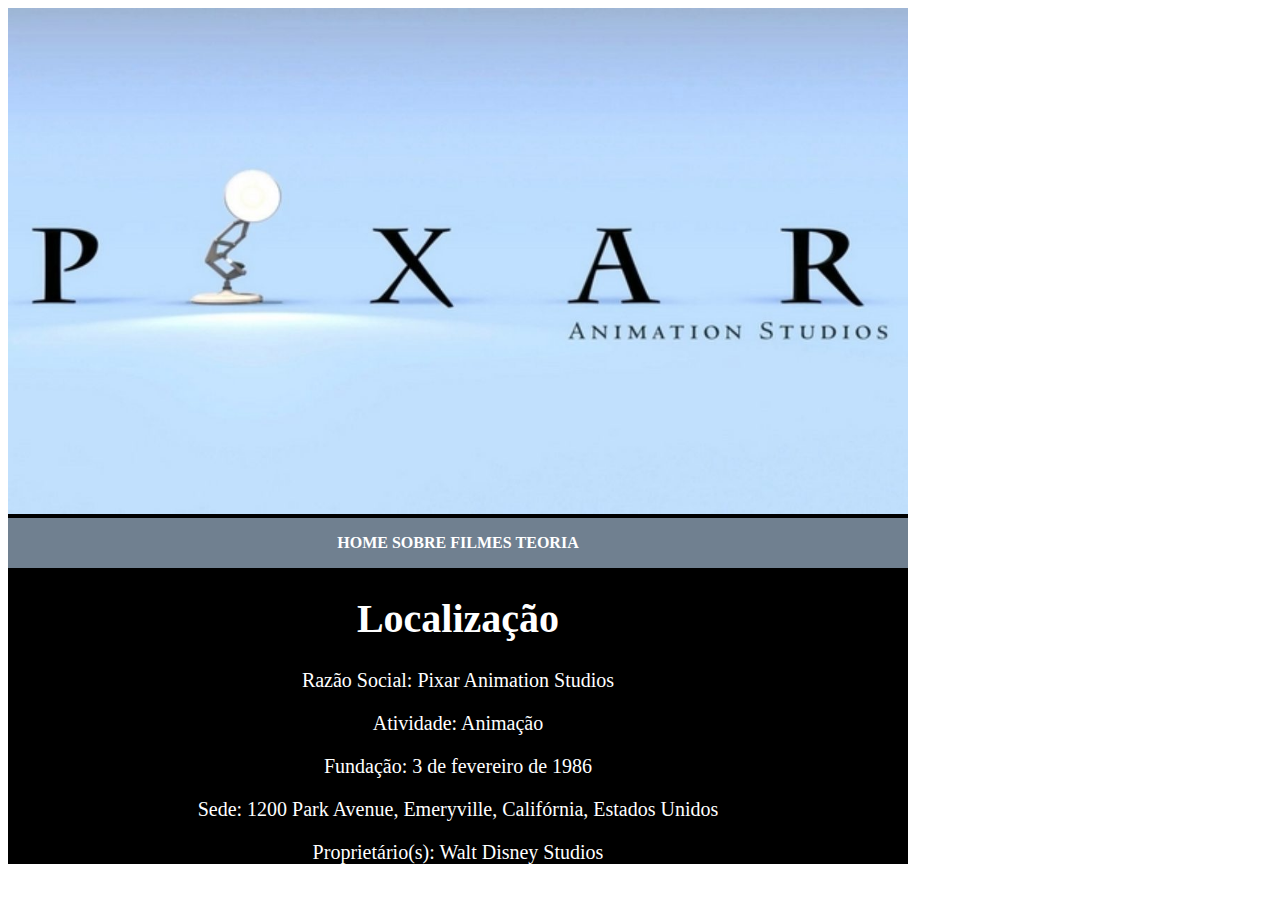
<file: meuProjeto/index.html>
<!DOCTYPE html>
<html lang="en">
<head>
    <meta charset="UTF-8">
    <meta http-equiv="X-UA-Compatible" content="IE=edge">
    <meta name="viewport" content="width=device-width, initial-scale=1.0">
    <title>Document</title>
    <link rel="stylesheet" href="./css/style.css">
</head>
<body>
    <div class="container">
        <header>
            <img src="./img/foto.1.jpg" alt="" width="900px">
        </header>

        <nav class="nav">
            <a class="nav-link" href="./index.html">HOME</a>
            <a class="nav-link" href="./pages/sobre.html">SOBRE</a>
            <a class="nav-link" href="./pages/filmesmaisfamosos.html">FILMES</a>
            <a class="nav-link" href="./pages/teoria.html">TEORIA</a>
        </nav> 
        
        <main>
            <article>
                <h1>Localização</h1>
                <p>Razão Social: Pixar Animation Studios</p>
                <p>Atividade: Animação</p>
                <p>Fundação:	3 de fevereiro de 1986</p>
                <p>Sede:	1200 Park Avenue, Emeryville, Califórnia, Estados Unidos</p>
                <p>Proprietário(s): Walt Disney Studios</p>
            </article>
        </main>
    </div>
</body>
</html>
</file>
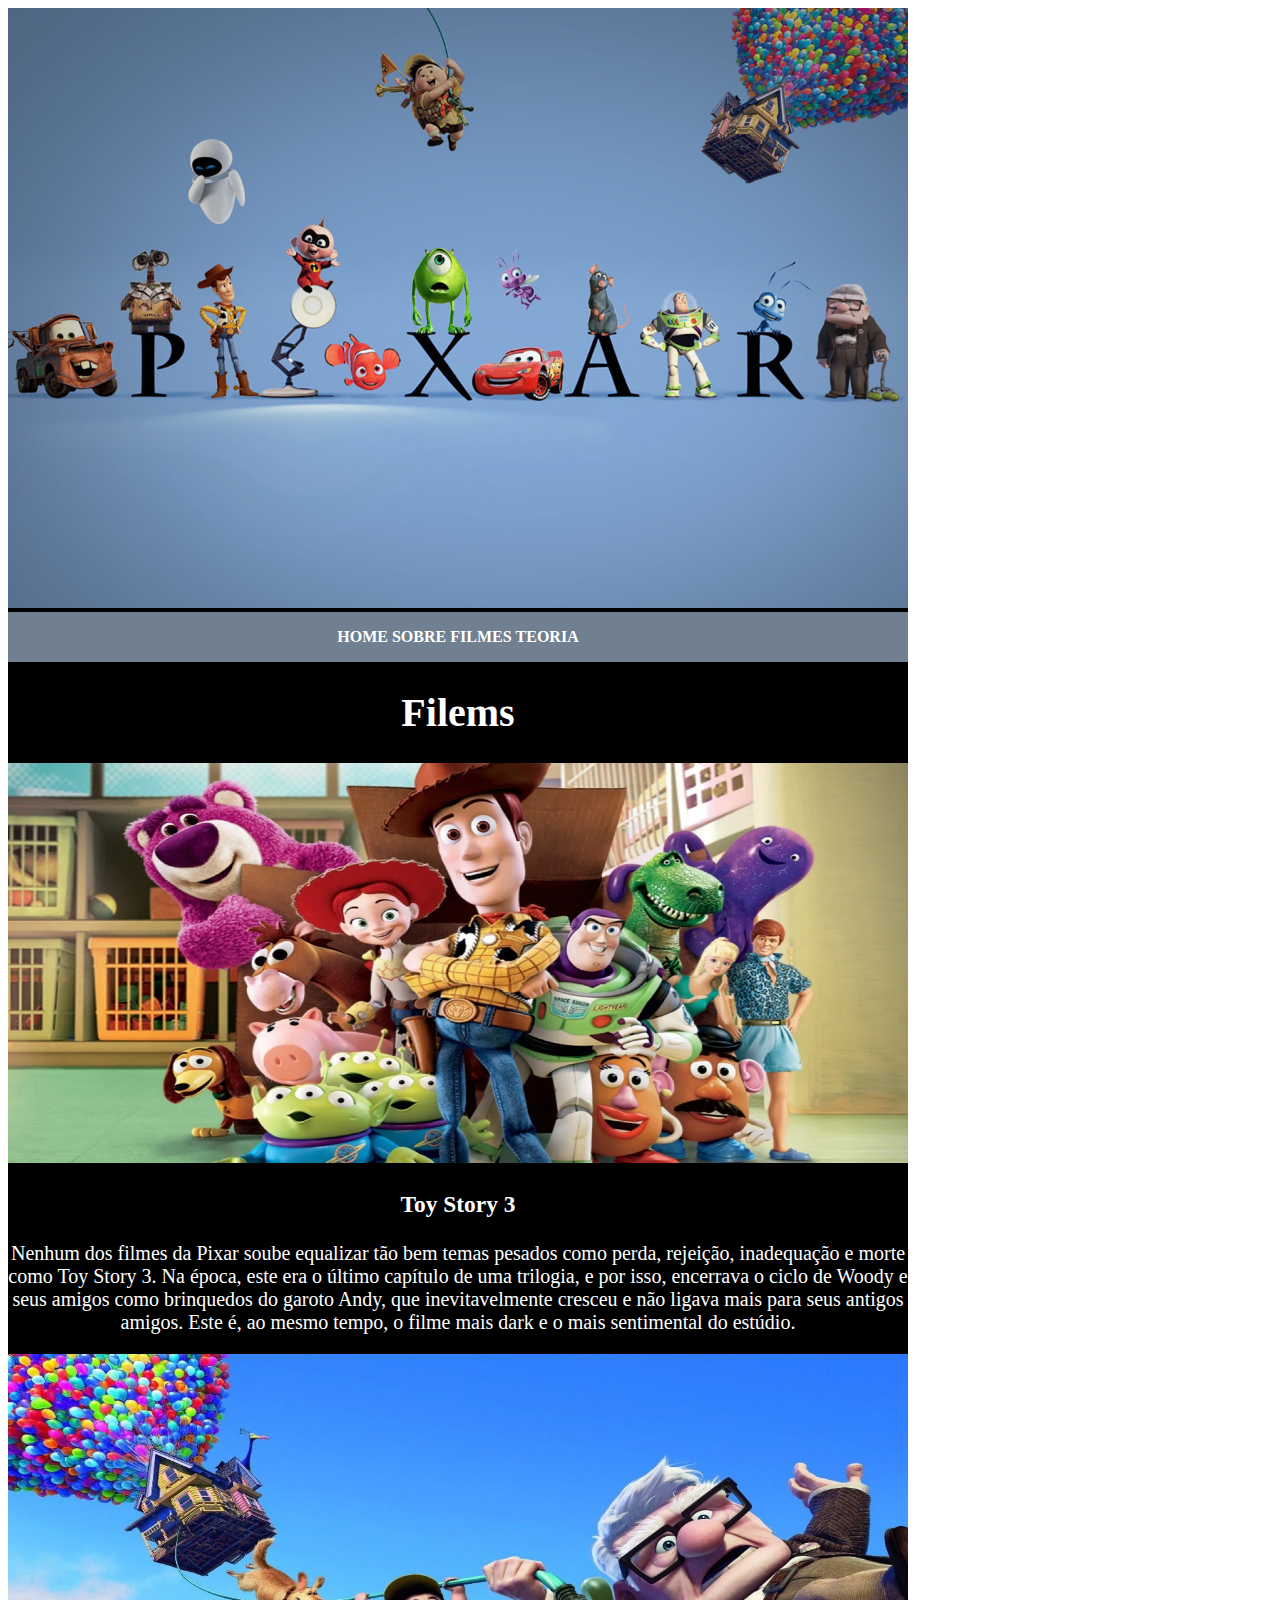
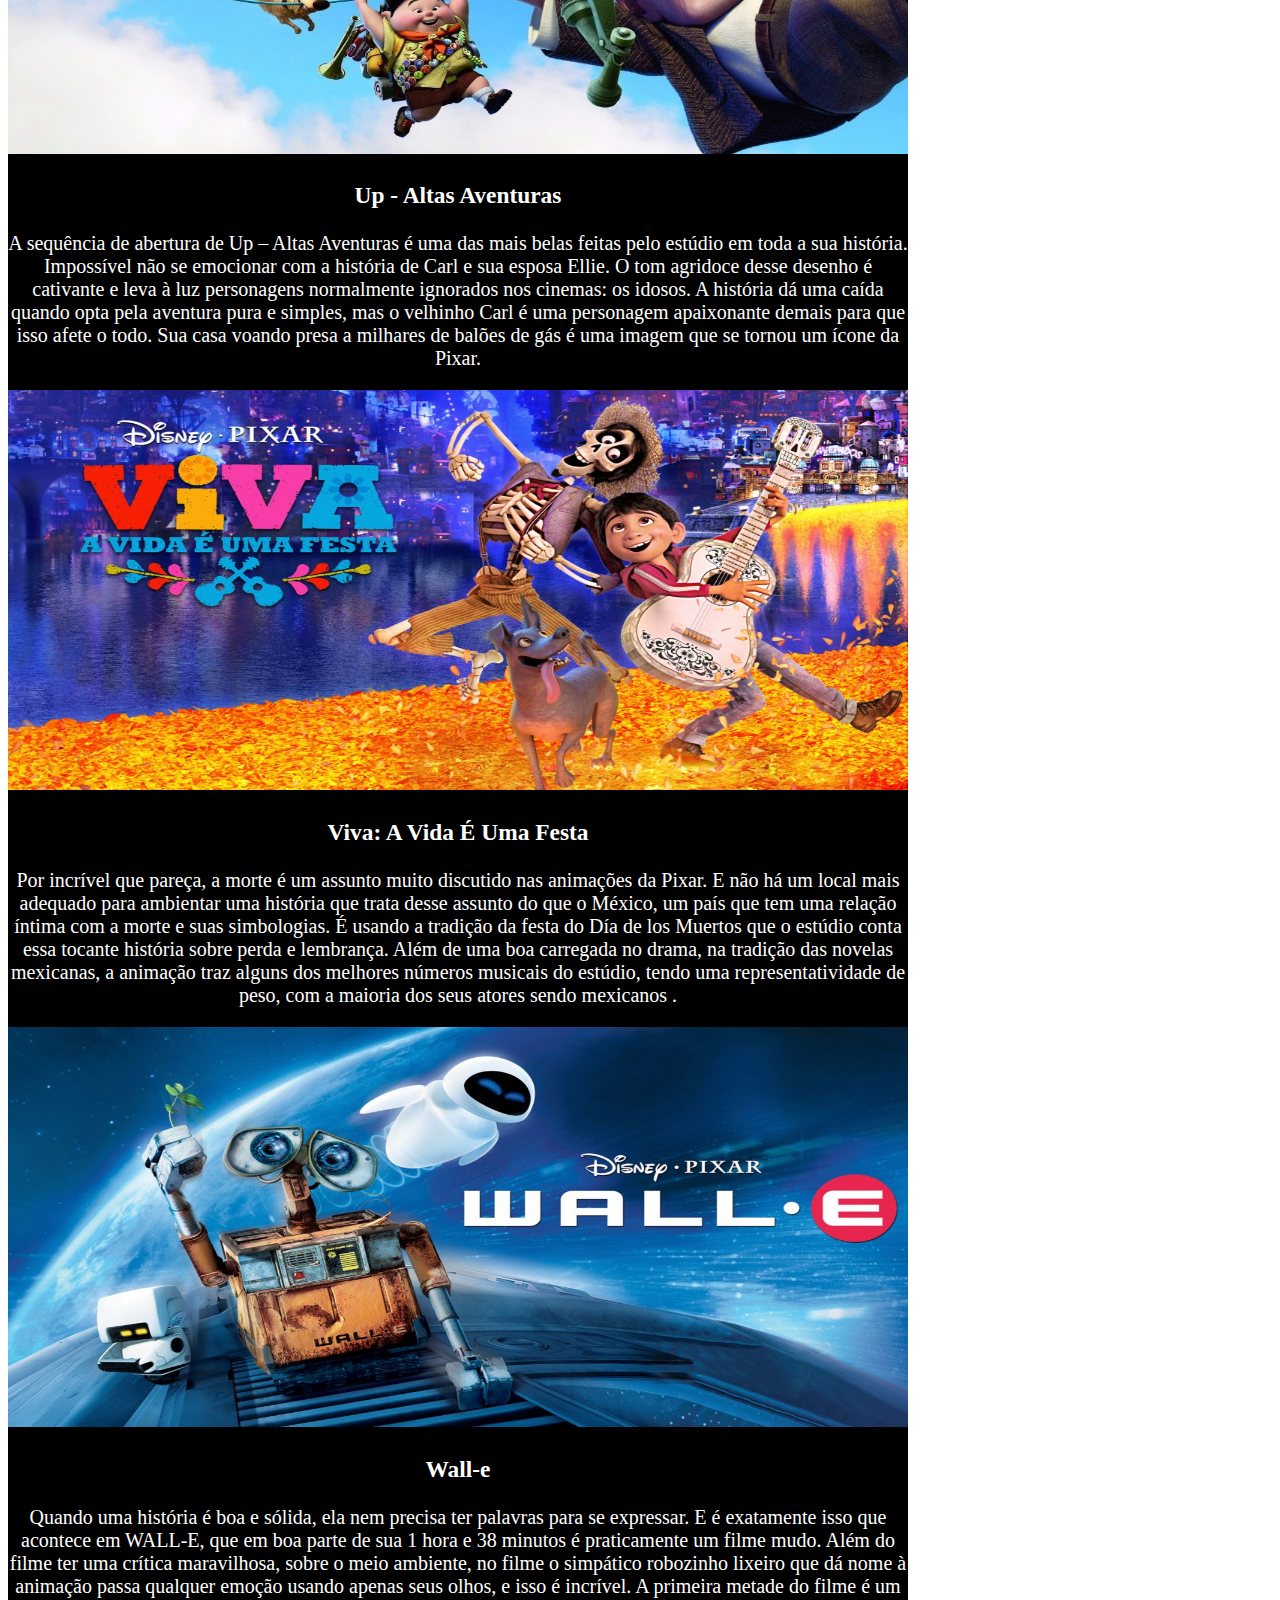
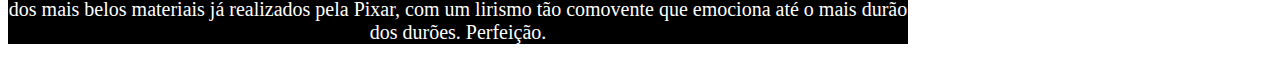
<file: meuProjeto/pages/filmesmaisfamosos.html>
<!DOCTYPE html>
<html lang="en">
<head>
    <meta charset="UTF-8">
    <meta http-equiv="X-UA-Compatible" content="IE=edge">
    <meta name="viewport" content="width=device-width, initial-scale=1.0">
    <title>Document</title>
    <link rel="stylesheet" href="../css/style.css">
</head>
<body>
    <div class="container">
        <header>
            <img src="../img/foto.2.jpg" alt="" width="900px">
        </header>

        <nav class="nav">
            <a class="nav-link" href="../index.html">HOME</a>
            <a class="nav-link" href="../pages/sobre.html">SOBRE</a>
            <a class="nav-link" href="../pages/filmesmaisfamosos.html">FILMES</a>
            <a class="nav-link" href="../pages/teoria.html">TEORIA</a>
        </nav> 
        
        <main>
            <article>
                <h1>Filems</h1>
                <img src="../img/Toy Story.webp" all="" width="900px" height="400px">
                <h3>Toy Story 3</h3>
                <p>Nenhum dos filmes da Pixar soube equalizar tão bem temas pesados como perda, rejeição, inadequação e morte como Toy Story 3. Na época,
                este era o último capítulo de uma trilogia, e por isso, encerrava o ciclo de Woody e seus amigos como brinquedos do garoto Andy, que inevitavelmente
                cresceu e não ligava mais para seus antigos amigos. Este é, ao mesmo tempo, o filme mais dark e o mais sentimental do estúdio.</p>
                <img src="../img/up.jpg" all="" width="900px" height="400px">
                <h3>Up - Altas Aventuras</h3>
                <p>A sequência de abertura de Up – Altas Aventuras é uma das mais belas feitas pelo estúdio em toda a sua história. Impossível não se emocionar com a
                história de Carl e sua esposa Ellie. O tom agridoce desse desenho é cativante e leva à luz personagens normalmente ignorados nos cinemas: os idosos.
                A história dá uma caída quando opta pela aventura pura e simples, mas o velhinho Carl é uma personagem apaixonante demais para que isso afete o todo.
                Sua casa voando presa a milhares de balões de gás é uma imagem que se tornou um ícone da Pixar.</p>
                <img src="../img/viva.jpg" all="" width="900px" height="400px">
                <h3>Viva: A Vida É Uma Festa</h3>
                <p>Por incrível que pareça, a morte é um assunto muito discutido nas animações da Pixar. E não há um local mais adequado para ambientar uma história
                que trata desse assunto do que o México, um país que tem uma relação íntima com a morte e suas simbologias. É usando a tradição da festa do Día de los Muertos
                que o estúdio conta essa tocante história sobre perda e lembrança. Além de uma boa carregada no drama, na tradição das novelas mexicanas, a animação traz alguns
                dos melhores números musicais do estúdio, tendo uma representatividade de peso, com a maioria dos seus atores sendo mexicanos .</p>
                <img src="../img/Wall-e.jpg" all="" width="900px" height="400px">
                <h3>Wall-e</h3>
                <p>Quando uma história é boa e sólida, ela nem precisa ter palavras para se expressar. E é exatamente isso que acontece em WALL-E, que em boa parte de sua 1 hora
                e 38 minutos é praticamente um filme mudo. Além do filme ter uma crítica maravilhosa, sobre o meio ambiente, no filme o simpático robozinho lixeiro que dá nome à 
                animação passa qualquer emoção usando apenas seus olhos, e isso é incrível. A primeira metade do filme é um dos mais belos materiais já realizados pela Pixar, 
                com um lirismo tão comovente que emociona até o mais durão dos durões. Perfeição.</p>
            </article>
        </main>
    </div>
</body>
</html>
</file>
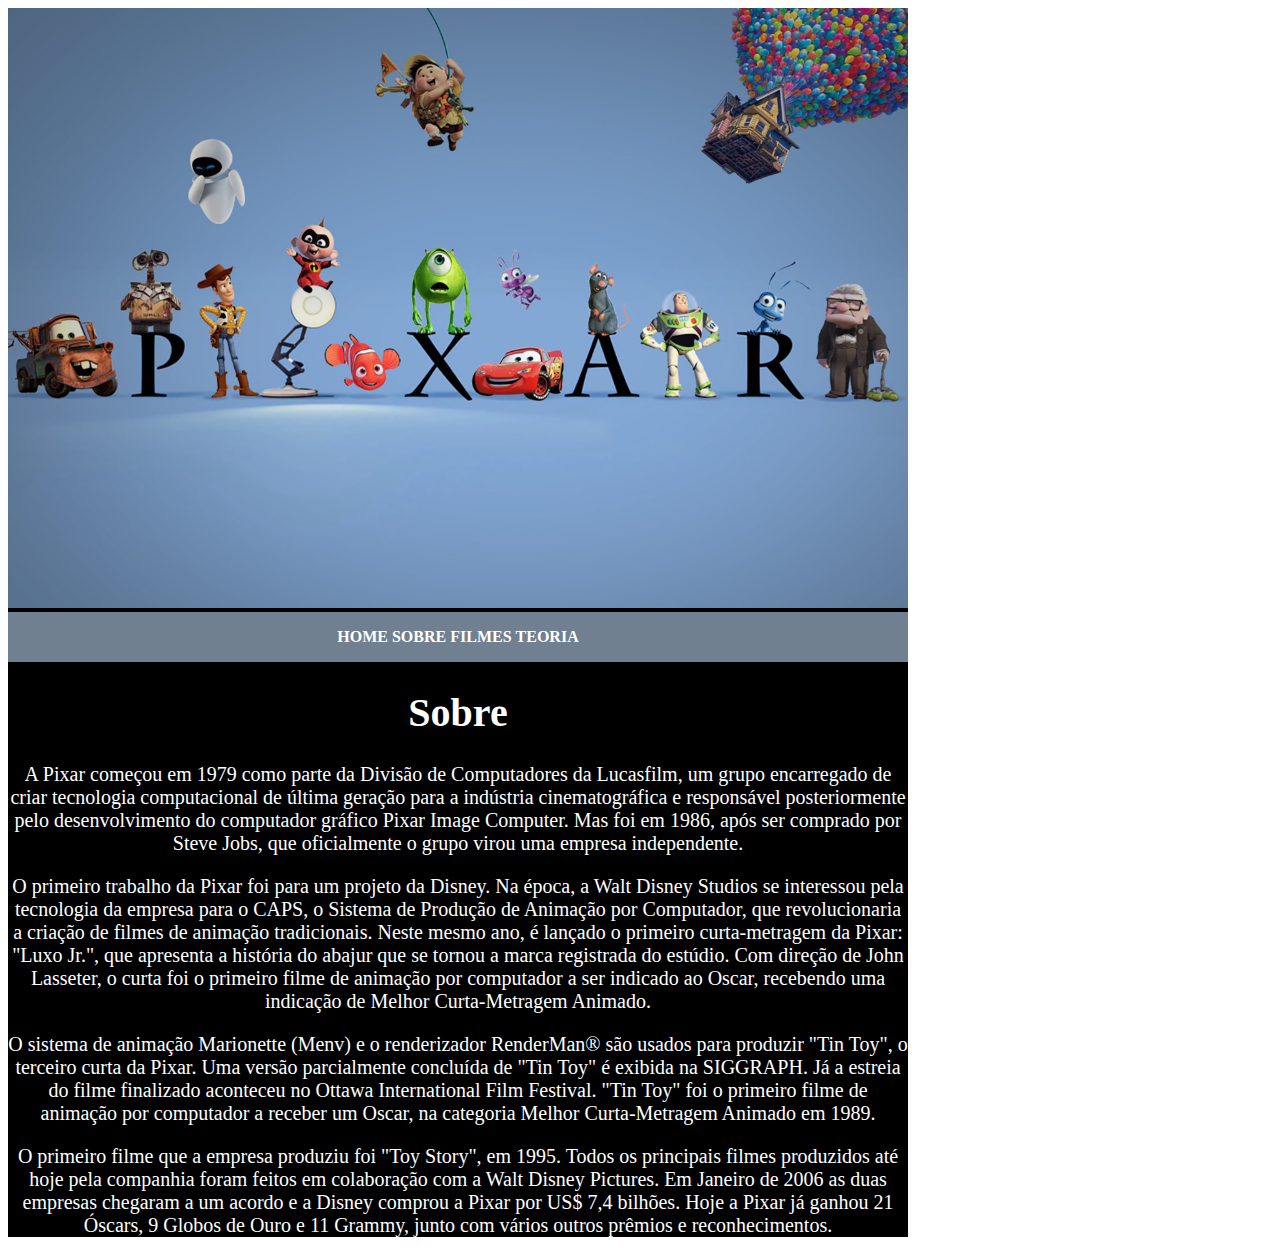
<file: meuProjeto/pages/sobre.html>
<!DOCTYPE html>
<html lang="en">
<head>
    <meta charset="UTF-8">
    <meta http-equiv="X-UA-Compatible" content="IE=edge">
    <meta name="viewport" content="width=device-width, initial-scale=1.0">
    <title>Document</title>
    <link rel="stylesheet" href="../css/style.css">
</head>
<body>
    <div class="container">
        <header>
            <img src="../img/foto.2.jpg" alt="" width="900px">
        </header>

        <nav class="nav">
            <a class="nav-link" href="../index.html">HOME</a>
            <a class="nav-link" href="../pages/sobre.html">SOBRE</a>
            <a class="nav-link" href="../pages/filmesmaisfamosos.html">FILMES</a>
            <a class="nav-link" href="../pages/teoria.html">TEORIA</a>
        </nav> 
        
        <main>
            <article>
                <h1>Sobre</h1>
                <p>A Pixar começou em 1979 como parte da Divisão de Computadores da Lucasfilm, um grupo encarregado de criar tecnologia computacional de última geração 
                para a indústria cinematográfica e responsável posteriormente pelo desenvolvimento do computador gráfico Pixar Image Computer. Mas foi em 1986, após ser
                comprado por Steve Jobs, que oficialmente o grupo virou uma empresa independente.</p>
                <p>O primeiro trabalho da Pixar foi para um projeto da Disney. Na época, a Walt Disney Studios se interessou pela tecnologia da empresa para o CAPS,
                o Sistema de Produção de Animação por Computador, que revolucionaria a criação de filmes de animação tradicionais. Neste mesmo ano, é lançado o primeiro
                curta-metragem da Pixar: "Luxo Jr.", que apresenta a história do abajur que se tornou a marca registrada do estúdio. Com direção de John Lasseter, o curta
                foi o primeiro filme de animação por computador a ser indicado ao Oscar, recebendo uma indicação de Melhor Curta-Metragem Animado.</p>
                <p>O sistema de animação Marionette (Menv) e o renderizador RenderMan® são usados para produzir "Tin Toy", o terceiro curta da Pixar. Uma versão parcialmente
                concluída de "Tin Toy" é exibida na SIGGRAPH. Já a estreia do filme finalizado aconteceu no Ottawa International Film Festival. "Tin Toy" foi o primeiro filme de animação 
                por computador a receber um Oscar, na categoria Melhor Curta-Metragem Animado em 1989.</p>
                <p> O primeiro filme que a empresa produziu foi "Toy Story", em 1995. Todos os principais filmes produzidos até hoje pela companhia foram feitos em colaboração com
                a Walt Disney Pictures. Em Janeiro de 2006 as duas empresas chegaram a um acordo e a Disney comprou a Pixar por US$ 7,4 bilhões. Hoje a Pixar já ganhou 21 Óscars,
                9 Globos de Ouro e 11 Grammy, junto com vários outros prêmios e reconhecimentos.</p>
            </article>
        </main>
    </div>
</body>
</html>
</file>
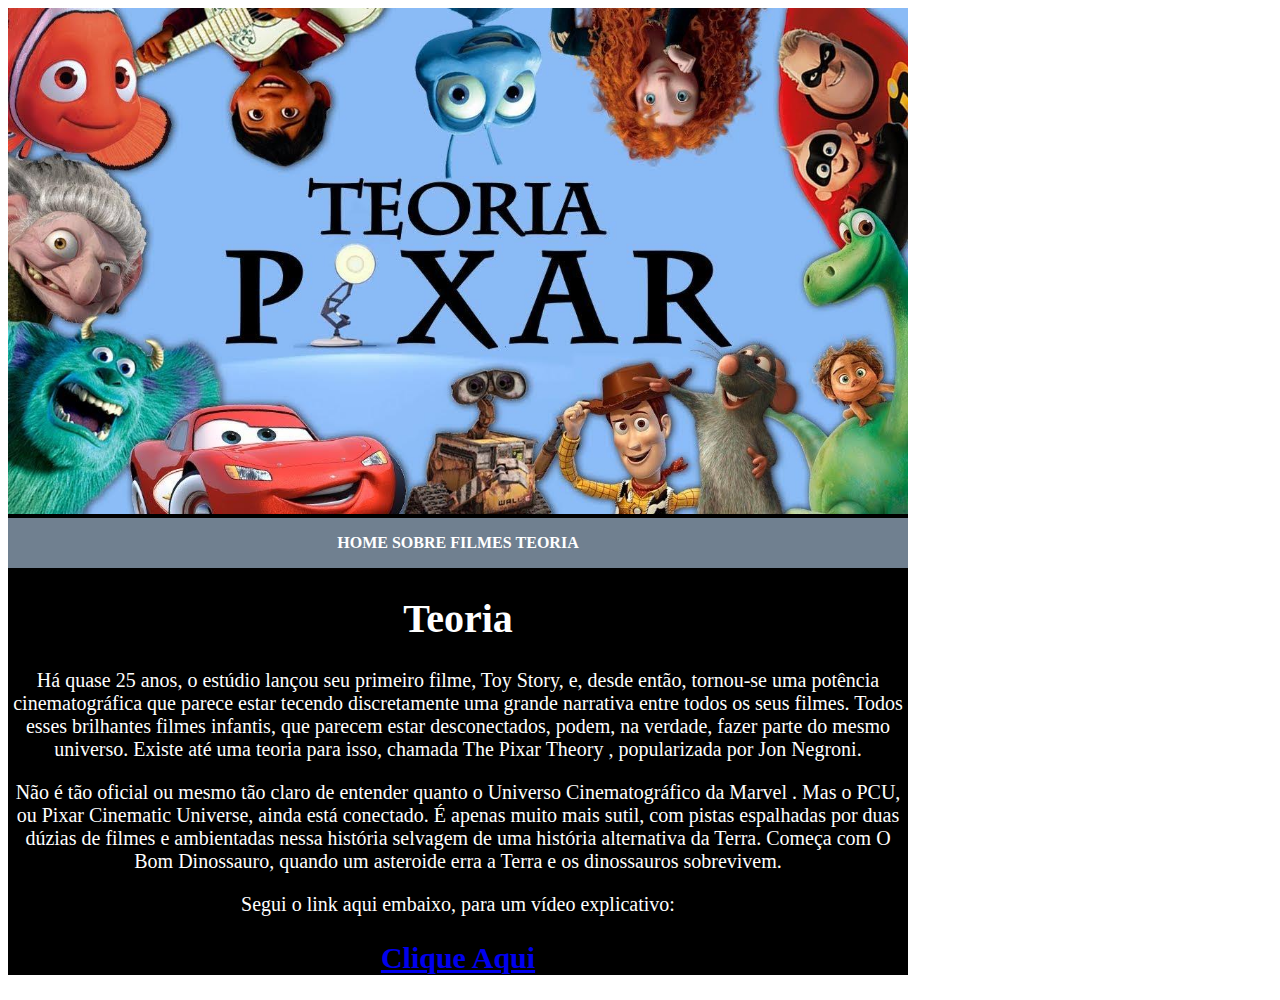
<file: meuProjeto/pages/teoria.html>
<!DOCTYPE html>
<html lang="en">
<head>
    <meta charset="UTF-8">
    <meta http-equiv="X-UA-Compatible" content="IE=edge">
    <meta name="viewport" content="width=device-width, initial-scale=1.0">
    <title>Document</title>
    <link rel="stylesheet" href="../css/style.css">
</head>
<body>
    <div class="container">
        <header>
            <img src="../img/teoria-da-pixar.jpg" alt="" width="900px">
        </header>

        <nav class="nav">
            <a class="nav-link" href="../index.html">HOME</a>
            <a class="nav-link" href="../pages/sobre.html">SOBRE</a>
            <a class="nav-link" href="../pages/filmesmaisfamosos.html">FILMES</a>
            <a class="nav-link" href="../pages/teoria.html">TEORIA</a>
        </nav> 
        
        <main>
            <article>
                <h1>Teoria</h1>
                <p>Há quase 25 anos, o estúdio lançou seu primeiro filme, Toy Story, e, desde então, tornou-se uma potência cinematográfica que parece estar tecendo discretamente
                uma grande narrativa entre todos os seus filmes. Todos esses brilhantes filmes infantis, que parecem estar desconectados, podem, na verdade, fazer parte do mesmo universo.
                Existe até uma teoria para isso, chamada The Pixar Theory , popularizada por Jon Negroni.</p>
                <p>Não é tão oficial ou mesmo tão claro de entender quanto o Universo Cinematográfico da Marvel . Mas o PCU, ou Pixar Cinematic Universe, ainda está conectado. 
                É apenas muito mais sutil, com pistas espalhadas por duas dúzias de filmes e ambientadas nessa história selvagem de uma história alternativa da Terra.
                Começa com O Bom Dinossauro, quando um asteroide erra a Terra e os dinossauros sobrevivem.</p>
                <p>Segui o link aqui embaixo, para um vídeo explicativo:</p>
                <h2><a href="https://www.youtube.com/watch?v=oZcqdg7cgCU">Clique Aqui</a></h2>
            </article>
        </main>
    </div>
</body>
</html>
</file>
<file: meuProjeto/css/style.css>
.container{
    background-color: #000;
    width: 900px;
}

.nav{
    background-color: #708090;
    padding: 1rem;
    text-align: center;
}

.nav-link{
    color: #FFF;
    font-weight: bold;
    text-decoration: none;
    text-align: center;
}

article{
    color: #FFF;
    text-align: center;
    font-size: 20px;
}
</file>
